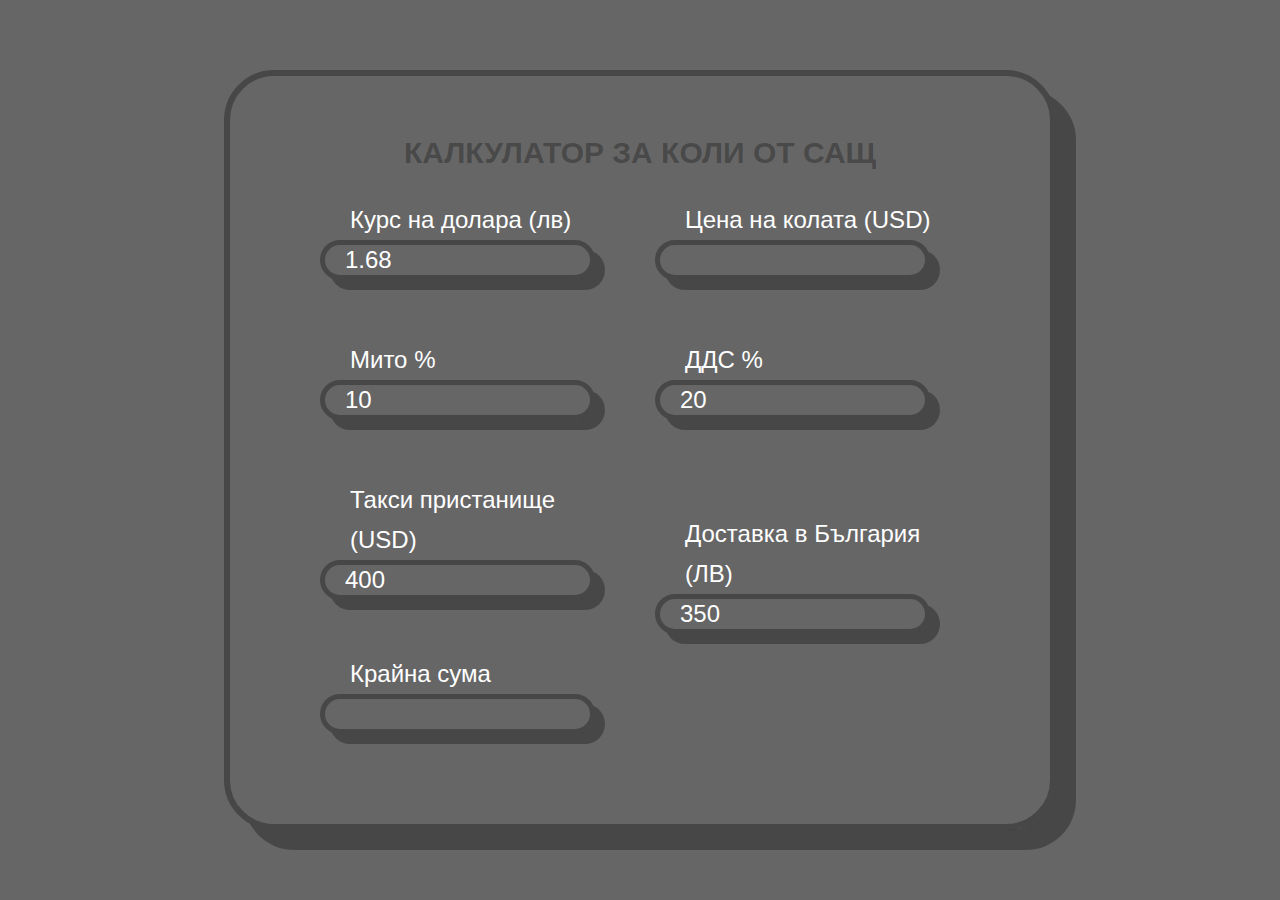
<file: index.html>
<html>

<head>
    <title>Autobid Calculator</title>

    <link rel="stylesheet" href="calculator.css">
    <script src="calculator.js"></script>
</head>

<body>
    <div class="card">
        <h2>Калкулатор за коли от САЩ</h2>
        <div class="row">
            <div class="col">
                <div class="form-group">
                    <label>Курс на долара (лв)</label>
                    <input type="text" value="1.68" id="usdValue">
                </div>
            </div>

            <div class="col">
                <div class="form-group">
                    <label>Цена на колата (USD)</label>
                    <input type="text" id="carValue">
                </div>
            </div>

            <div class="col">
                <div class="form-group">
                    <label>Мито %</label>
                    <input type="text" value="10" id="tax0">
                </div>
            </div>

            <div class="col">
                <div class="form-group">
                    <label>ДДС %</label>
                    <input type="text" value="20" id="tax1">
                </div>
            </div>

            <div class="col">
                <div class="form-group">
                    <label>Такси пристанище (USD)</label>
                    <input type="text" value="400" id="taxBg">
                </div>
            </div>

            <div class="col">
                <div class="form-group">
                    <label>Доставка в България (ЛВ)</label>
                    <input type="text" value="350" id="taxShipping">
                </div>
            </div>

            <div class="col">
                <div class="form-group">
                    <label>Крайна сума</label>
                    <input type="text" readonly="readonly" id="total">
                </div>
            </div>
        </div>
    </div>
</body>
</html>
</file>
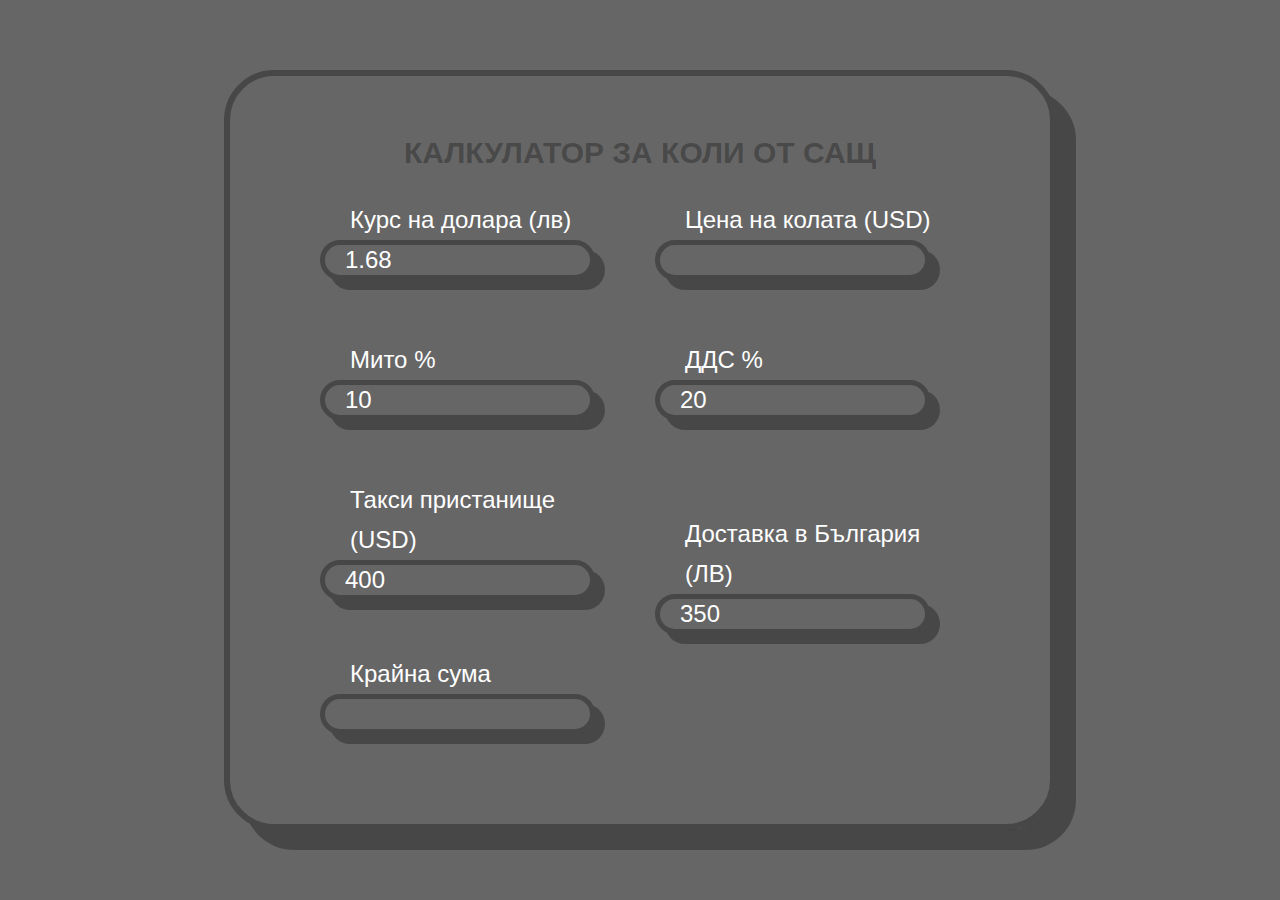
<file: calculator.html>
<html>

<head>
    <title>Autobid Calculator</title>

    <link rel="stylesheet" href="calculator.css">
    <script src="calculator.js"></script>
</head>

<body>
    <div class="card">
        <h2>Калкулатор за коли от САЩ</h2>
        <div class="row">
            <div class="col">
                <div class="form-group">
                    <label>Курс на долара (лв)</label>
                    <input type="text" value="1.68" id="usdValue">
                </div>
            </div>

            <div class="col">
                <div class="form-group">
                    <label>Цена на колата (USD)</label>
                    <input type="text" id="carValue">
                </div>
            </div>

            <div class="col">
                <div class="form-group">
                    <label>Мито %</label>
                    <input type="text" value="10" id="tax0">
                </div>
            </div>

            <div class="col">
                <div class="form-group">
                    <label>ДДС %</label>
                    <input type="text" value="20" id="tax1">
                </div>
            </div>

            <div class="col">
                <div class="form-group">
                    <label>Такси пристанище (USD)</label>
                    <input type="text" value="400" id="taxBg">
                </div>
            </div>

            <div class="col">
                <div class="form-group">
                    <label>Доставка в България (ЛВ)</label>
                    <input type="text" value="350" id="taxShipping">
                </div>
            </div>

            <div class="col">
                <div class="form-group">
                    <label>Крайна сума</label>
                    <input type="text" readonly="readonly" id="total">
                </div>
            </div>
        </div>
    </div>
</body>
</html>
</file>
<file: calculator.css>
* {
  margin: 0;
  padding: 0;
  border-size: border-box;
}

html, body {
  height: 100vh;
  background: #666666;
  font-family: 'Balsamiq Sans', sans-serif;
}

body {
  display: flex;
  align-items: center;
  justify-content: center;
}

.card {
  width: 50%;
  padding: 60px 90px 90px 90px;
  border: 6px solid rgba(0, 0, 0, 0.3);
  box-shadow: 20px 20px 0 rgba(0, 0, 0, 0.3);
  border-radius: 50px;
  position: relative;
}

.card h2 {
  color: rgba(0, 0, 0, 0.3);
  font-size: 30px;
  text-transform: uppercase;
  text-align: center;
}

.card .row {
  position: relative;
  width: 100%;
  display: grid;
  grid: auto / auto auto;
  grid-template-columns: repeat(auto-fit,minmax(40%, 1fr));
  grid-gap: 30px;
}

.card .row .col {
  position: relative;
  width: 100%;
  margin: 30px 20px 40px 0;
  transition: 0.5s;
}

.card .row .form-group {
  position: relative;
  width: 100%;
  height: 40px;
  color: #ffffff;
}

.card .row .form-group input,
.card .row .form-group textarea {
  position: absolute;
  width: 90%;
  height: 100%;
  background: transparent;
  outline: none;
  font-size: 24px;
  padding: 10px 0 10px 20px;
  border: 5px solid rgba(0, 0, 0, 0.3);
  box-shadow: 10px 10px 0 rgba(0, 0, 0, 0.3);
  color: #ffffff;
  border-radius: 50px;
}

.card .row .form-group label {
  line-height: 40px;
  color: #ffffff;
  font-size: 24px;
  margin: 0 0 0 30px;
  display: block;
  pointer-events: none;
}

.row .col:nth-child(6) {
  margin-top: 64px;
}

.card .row .form-group input:focus,
.card .row .form-group textarea:focus {
  border: 5px solid #ffffff;
  transition: all 0.5s;
}

.card .row input[type="submit"] {
  border: 5px solid rgba(0, 0, 0, 0.3);
  box-shadow: 10px 10px 0 rgba(0, 0, 0, 0.3);
  padding: 10px;
  height: 100%;
  width: 50%;
  cursor: pointer;
  outline: none;
  background: transparent;
  text-transform: uppercase;
  color: #ffffff;
  line-height: 40px;
  font-size: 24px;
  font-weight: 700;
  border-radius: 45px;
  transition: all 0.4s;
}

.card .row input[type="submit"]:hover {
  border: 5px solid rgba(255, 255, 255, 1);
  color: #ffffff;
  transition: all 0.4s;
}

@media screen and (max-width: 900px) {
  .card .row {
    grid-template-columns: repeat(auto-fit,minmax(70%, 1fr));
  }
  
  .card {
    padding: 20px;
  }
  
  .card h2 {
    font-size: 34px;
  }
  
  .card .row input[type="submit"] {
    width: 100%;
  }
}
</file>
